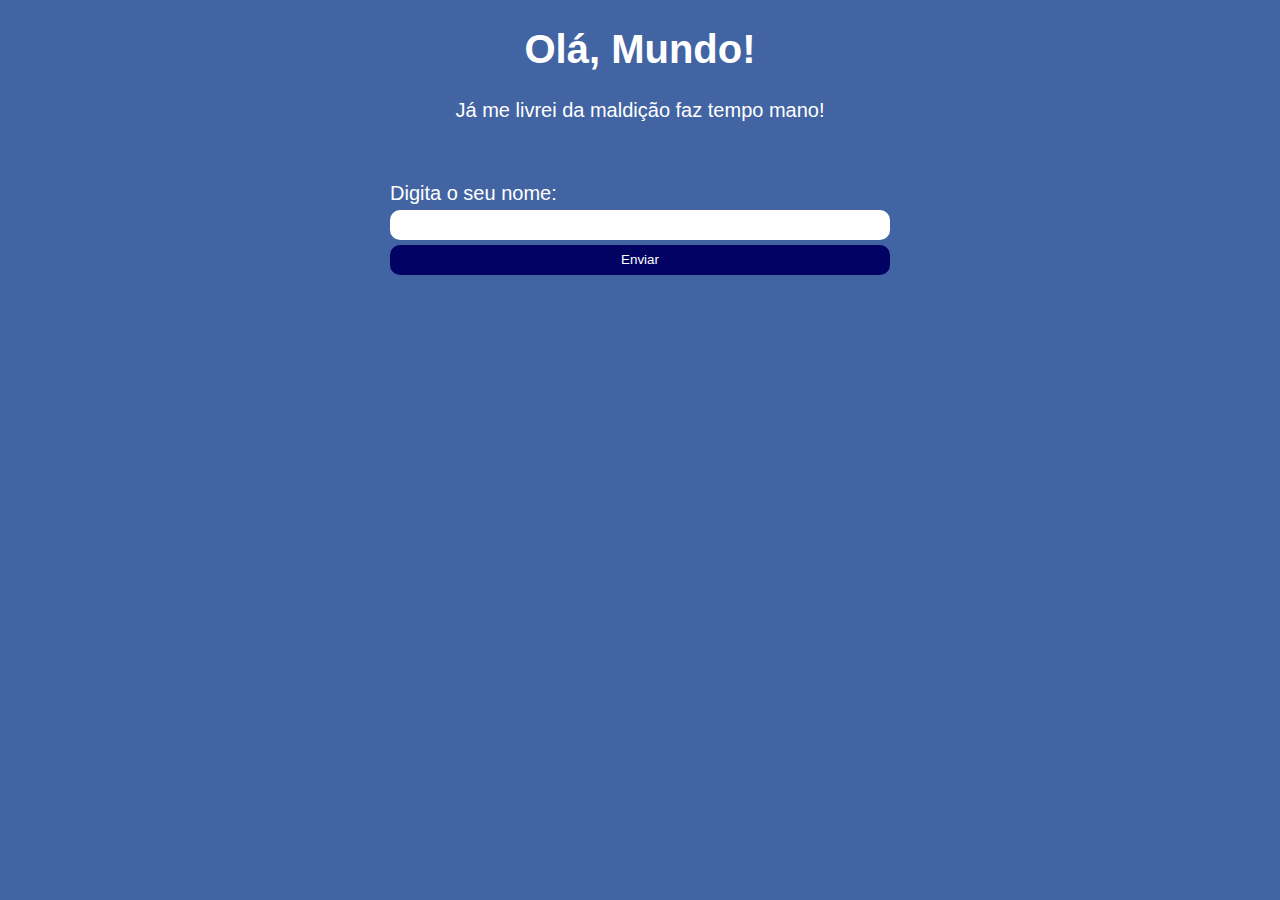
<file: aulas/aula04/index.html>
<!DOCTYPE html>
<html lang="pt-pt">
<head>
    <meta charset="UTF-8">
    <meta name="viewport" content="width=device-width, initial-scale=1.0">
    <title>Document</title>
    <link rel="stylesheet" href="style.css">
</head>
<body>
    <h1>Olá, Mundo!</h1>
    <p>Já me livrei da maldição faz tempo mano!</p>

    <div id="input">
        <form action="ex001.html" method="post">
            <label for="nome">Digita o seu nome:</label>
            <input type="text" name="nome" id="nome">
        </form>
        <button id="env">Enviar</button>
    </div>

    <div id="recepcao"></div>

    <script src="script.js">
    </script>
</body>
</html>
</file>
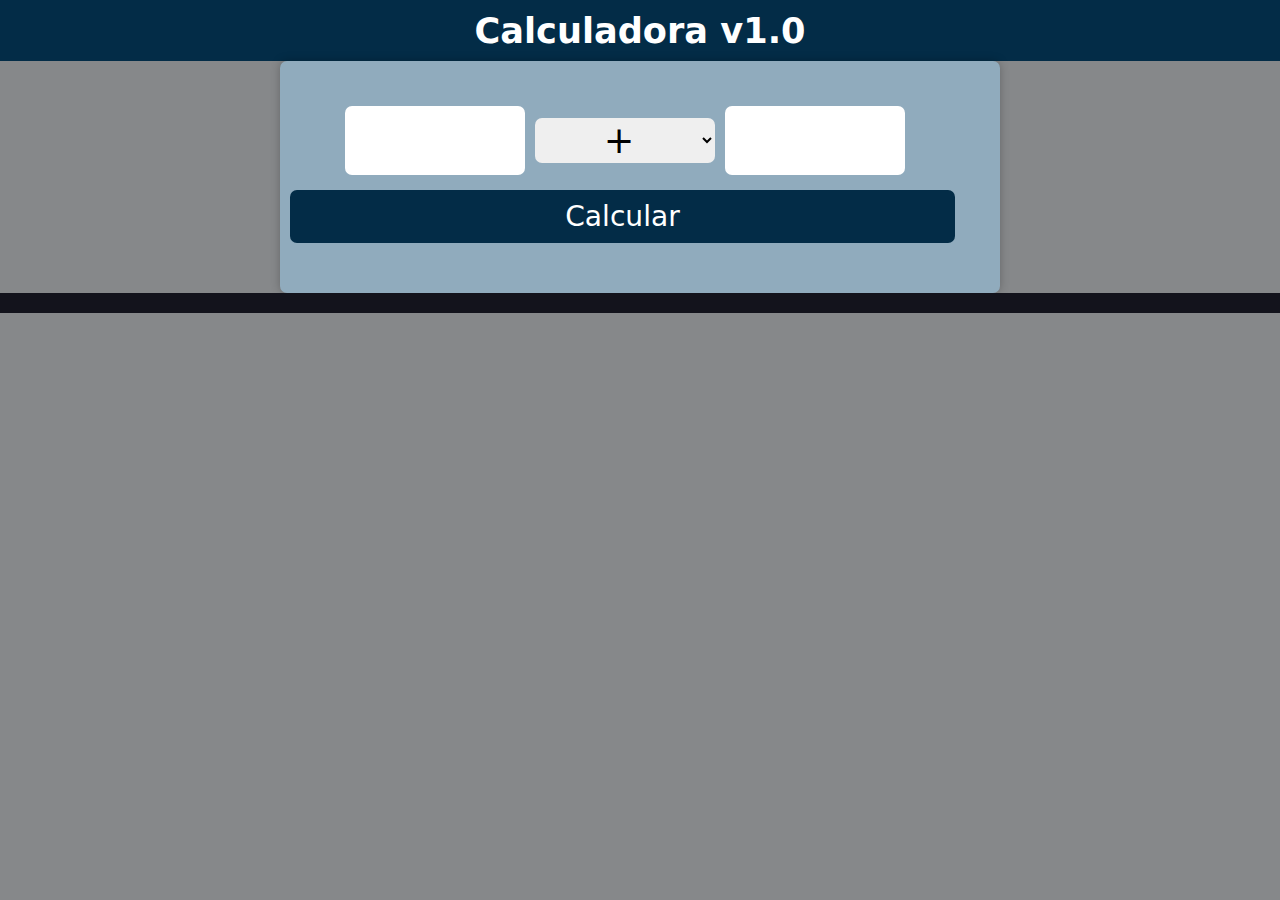
<file: aulas/aula06/index.html>
<!DOCTYPE html>
<html lang="pt-pt">
<head>
    <meta charset="UTF-8">
    <meta name="viewport" content="width=device-width, initial-scale=1.0">
    <title>Aula 6 - Tratando dados</title>
    <link rel="stylesheet" href="style.css">
</head>
<body>
    <h1>Calculadora v1.0</h1>
    <section>
        <form action="#" method="post" autocomplete="off">
            <input type="number" name="n1" id="n1" step=".01">
            <select name="operacao" id="operacao">
                <option value="soma">+</option>
                <option value="sub">-</option>
                <option value="mul">X</option>
                <option value="div">/</option>
            </select>
            <input type="number" name="n2" id="n2" step=".01">
        </form>
        <button id="btn">Calcular</button>
    </section>

    <article id="res">

    </article>

    <script src="script.js"></script>
</body>
</html>
</file>
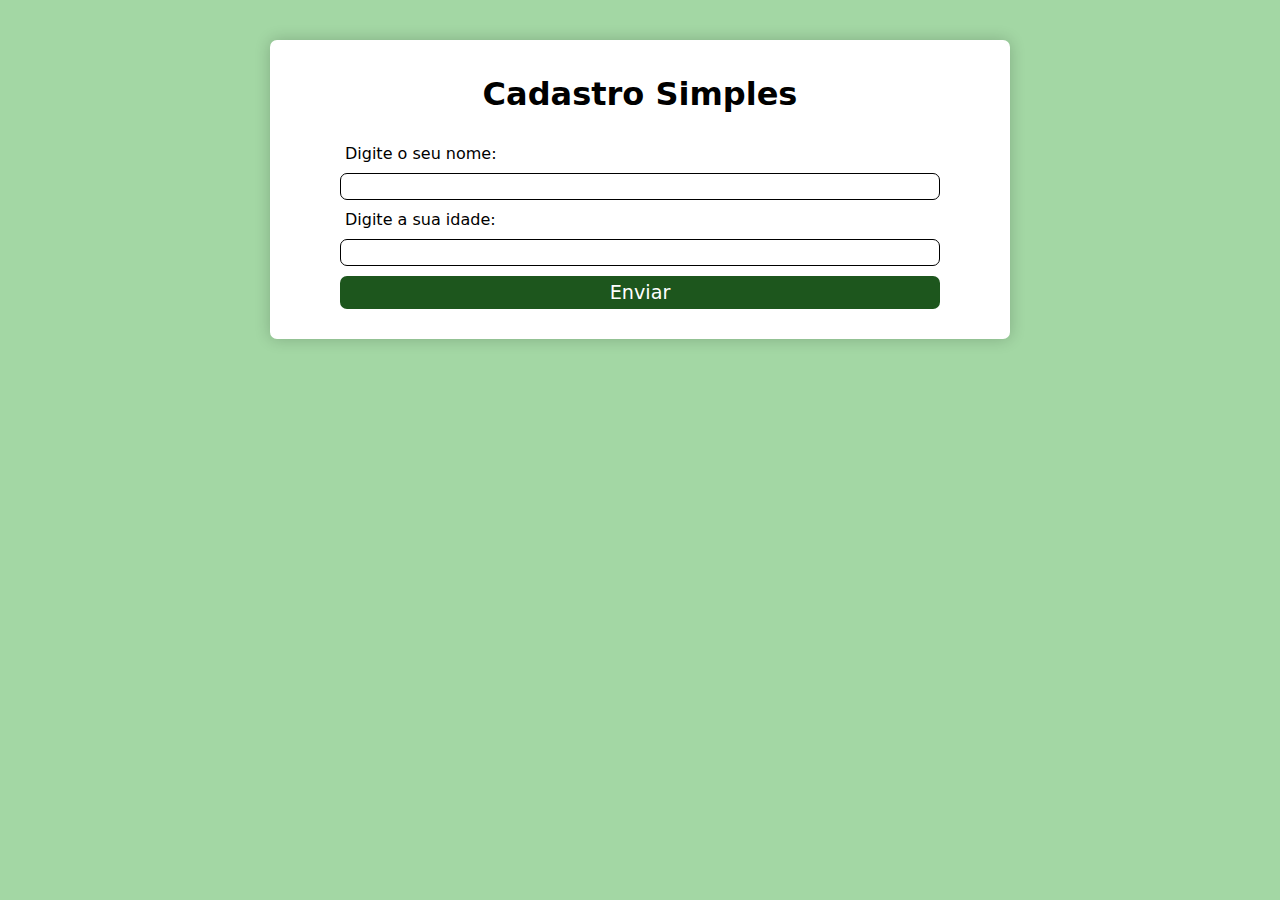
<file: exercicios/tratamentoJson/index.html>
<!DOCTYPE html>
<html lang="pt-pt">
<head>
    <meta charset="UTF-8">
    <meta name="viewport" content="width=device-width, initial-scale=1.0">
    <title>Json</title>
    <link rel="stylesheet" href="./estilo/form.css">
    <link rel="stylesheet" href="./estilo/geral.css">
</head>
<body>
    <main class="corpo">
        <h1>Cadastro Simples</h1>
        <form action="" method="post">
            <label for="nome">Digite o seu nome:</label>
            <input type="text" name="nome" id="nome" required>
            <label for="idade">Digite a sua idade:</label>
            <input type="number" name="idade" id="idade" required min="0">
            <input type="submit" value="Enviar">
        </form>
    </main>

    <script src="script.js"></script>
</body>
</html>
</file>
<file: aulas/aula04/style.css>
@charset "utf-8";

body {
    background-color: #4264a3;
    color: white;
    font: normal 20px Arial, Helvetica, sans-serif;
}

h1, p {
    text-align: center;
}

div#input {
    margin-top: 60px;
    margin-bottom: 60px;
}

form, #input {
    margin: auto;
    max-width: 500px;
}

form label, form input[type=text], button {
    width: 100%;
    height: 30px;
}

form input[type=text] {
    font: italic bold 12pt monospace;
    border-radius: 10px;
    outline: 2px;
    border: 0px;
    margin-top: 5px;
    margin-bottom: 5px;
    padding: 0 5px 0 5px;
    text-align: center;
    width: calc(100% - 10px);
}

button {
    background-color: #020263;
    color: white;
    border: none;
    border-radius: 10px;
    font-family: Arial, Helvetica, sans-serif;
    margin: auto;
}

button:hover {
    background-color: #020271;
    font-weight: bolder;
}
</file>
<file: aulas/aula06/style.css>
@charset "utf-8";

* {
    margin: 0;
    padding: 0;
    font-family: system-ui, -apple-system, BlinkMacSystemFont, 'Segoe UI', Roboto, Oxygen, Ubuntu, Cantarell, 'Open Sans', 'Helvetica Neue', sans-serif;
    font-size: 1em;
}

body {
    background-color: #86888a;
}

h1 {
    background-color: #032c47;
    color: white;
    padding: 10px;
    text-align: center;
}

section {
    background-color: #90abbd;
    max-width: 700px;
    padding: 40px 10px;
    margin: auto;
    border-radius: 7px;
    box-shadow: 0px 0px 10px #00000040;
}

form {
    display: flex;
    flex-wrap: wrap;
    align-items: center;
    max-width: 600px;
    margin: auto;
}

form input[type=number] {
    display: block;
    max-width: 95%;
}

form input, select {
    border: none;
    border-radius: 7px;
    margin: 5px;
    text-align: center;
}

button {
    background-color: #032c47;
    display: inline-block;
    color: white;
    padding: 10px;
    margin: 10px auto;
    width: 100%;
    border: none;
    border-radius: 7px;
}

#res {
    background-color: #13131c;
    color: white;
    padding: 10px;
    text-align: center;
    text-shadow: 0px 0px 16px #00000079;
}

@media (min-width: 516px) {
    * {
        font-size: 1.3em;
    }

    select, option, button {
        font-size: 0.8em;
        width: 95%;
    }

    input, select {
        width: 30%;
    }
}
</file>
<file: exercicios/tratamentoJson/estilo/form.css>
/* 
    Created on : 11/11/2023, 11:57:23
    Author     : joel_vigario
*/

@charset "utf-8";


form {
    display: flex;
    flex-wrap: wrap;
    max-width: 600px;
    margin: auto;
}

input {
    display: block;
    box-sizing: border-box;
    border: 1px solid black;
}

input[type=number], input[type=text], input[type=submit], input[type=date], input[type=tel], label, select, input[type=month]  {
    width: 100%;
    padding: 5px;
    margin-top: 5px;
    border-radius: 7px;
    text-align: center;
}

label {
    text-align: left;
}

input[type=submit] {
    background-color: var(--verde-escuro1);
    color: white;
    margin-top: 10px;
    font-size: 1.2em;
    border: none;
    cursor: pointer;
}

input[type=submit]:hover {
    background-color: #237923;
}

textarea {
    text-align: center;
}

@media (min-width: 700px) {
    body {
        background-color: #a3d7a4;
    }

    .corpo {
        background-color: white;
        margin: 40px auto;
        max-width: 700px;
        padding: 30px 20px;
        border-radius: 7px;
        box-shadow: 0px 0px 16px rgba(0, 0, 0, .2);
    }
}
</file>
<file: exercicios/tratamentoJson/estilo/geral.css>
@charset "utf-8";

:root {
    --azul-escuro0: #060658;
    --azul-escuro1: #05056f;
    --verde-escuro0: #04404b;
    --verde-escuro1: #1d561d;
    --verde: green;
    --verde-claro: #bafa96;
    --creme: #fbe9ae;
}

* {
    margin: 0;
    padding: 0;
    font-family: system-ui, -apple-system, BlinkMacSystemFont, 'Segoe UI', Roboto, Oxygen, Ubuntu, Cantarell, 'Open Sans', 'Helvetica Neue', sans-serif;
}

main {
    padding: 10px;
}

h1, h2, h3, h4, h5, h6, p {
    text-align: center;
    line-height: 1.5em;
    margin-bottom: 16px
}

a {
    text-decoration: none;
    color: var(--verde);
}

a:hover {
    color: var(--azul-escuro0);
}

/* Box */

article.resultado {
    background-color: #bafa96;
    max-width: 500px;
    margin: 20px auto;
    padding: 10px;
    text-align: center;
    border: 1px solid #78a061;
    border-radius: 7px;
}

/* elementos */

.res {
    text-align: center;
    font-weight: bold;
}

.btn {
    display: block;
    background-image: linear-gradient(180deg, #237923, #1d561d);
    color: white;
    padding: 7px;
    margin: 30px 7px 7px 7px;
    border: 1px solid #83af69;
    border-radius: 7px;
    box-sizing: border-box;
    cursor: pointer;
}

.btn:hover {
    color: white;
    background-color: #0b230b;
}

::-webkit-scrollbar {
    background-color: #333;
    color: var(--creme);
    
}

::-webkit-scrollbar-thumb {
    background-color: var(--verde-claro);
    border-radius: 7px;
}
</file>
